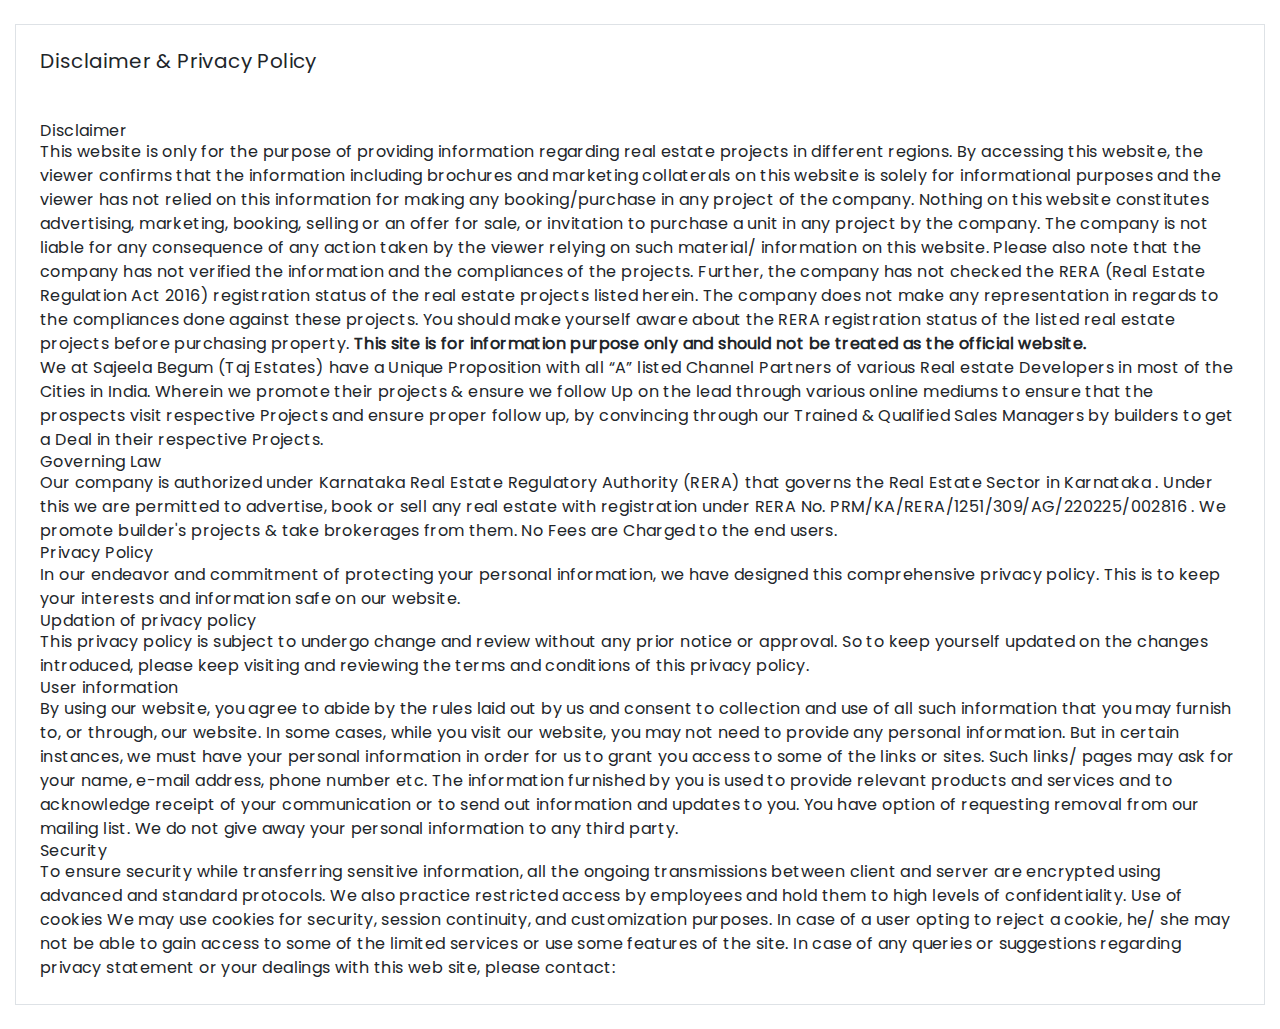
<file: disclaimer.html>
<!DOCTYPE html>
<html lang="en">

<head>
    <title>Prestige Group</title>
    <meta charset="utf-8" />
    <meta name="viewport" content="width=device-width, initial-scale=1" />
    <meta name="description" content="Prestige Group, Bangalore" />
    <meta name="keywords" content="Prestige Group, Bangalore" />
    <link rel="shortcut icon" href="" type="image/svg" />
    <link rel="stylesheet" href="css/bootstrap.min.css" />
    <link rel="stylesheet" href="css/style.css" />
</head>
</head>

<body>
    <main>
        <section class="disclaimer py-4">
            <div class="container-fluid">
                <div class="border p-4">
                    <h5 class="dis-title">Disclaimer & Privacy Policy</h5>

                    <h6 class="sub-dec-t mt-5">Disclaimer</h6>
                    <p>This website is only for the purpose of providing information regarding real estate projects in
                        different regions. By accessing this website, the viewer confirms that the information including
                        brochures and marketing collaterals on this website is solely for informational purposes and the
                        viewer has not relied on this information for making any booking/purchase in any project of the
                        company. Nothing on this website constitutes advertising, marketing, booking, selling or an
                        offer for sale, or invitation to purchase a unit in any project by the company. The company is
                        not liable for any consequence of any action taken by the viewer relying on such material/
                        information on this website.
                        Please also note that the company has not verified the information and the compliances of the
                        projects. Further, the company has not checked the RERA (Real Estate Regulation Act 2016)
                        registration status of the real estate projects listed herein. The company does not make any
                        representation in regards to the compliances done against these projects. You should make
                        yourself aware about the RERA registration status of the listed real estate projects before
                        purchasing property.
                        <b>This site is for information purpose only and should not be treated as the official
                            website.</b>
                    </p>
                    <p>We at Sajeela Begum (Taj Estates) have a Unique Proposition with all “A” listed Channel Partners of various Real
                        estate Developers in most of the Cities in India. Wherein we promote their projects & ensure we
                        follow Up on the lead through various online mediums to ensure that the prospects visit
                        respective Projects and ensure proper follow up, by convincing through our Trained & Qualified
                        Sales Managers by builders to get a Deal in their respective Projects.</p>

                    <h6 class="sub-dec-t">Governing Law</h6>
                    <p>Our company is authorized under Karnataka Real Estate Regulatory Authority (RERA) that governs the Real Estate Sector in Karnataka . Under this we are permitted to advertise, book or sell any real estate with registration under RERA No. PRM/KA/RERA/1251/309/AG/220225/002816 . We promote builder's projects & take brokerages from them. No Fees are Charged to the end users.</p>
                    
                    <h6 class="sub-dec-t">Privacy Policy</h6>
                    <p>In our endeavor and commitment of protecting your personal information, we have designed this comprehensive privacy policy. This is to keep your interests and information safe on our website.</p>
                    <h6 class="sub-dec-t">Updation of privacy policy</h6>
                    <p>This privacy policy is subject to undergo change and review without any prior notice or approval. So to keep yourself updated on the changes introduced, please keep visiting and reviewing the terms and conditions of this privacy policy.</p>
                    <h6 class="sub-dec-t">User information</h6>
                    <p>By using our website, you agree to abide by the rules laid out by us and consent to collection and use of all such information that you may furnish to, or through, our website. In some cases, while you visit our website, you may not need to provide any personal information. But in certain instances, we must have your personal information in order for us to grant you access to some of the links or sites. Such links/ pages may ask for your name, e-mail address, phone number etc. The information furnished by you is used to provide relevant products and services and to acknowledge receipt of your communication or to send out information and updates to you. You have option of requesting removal from our mailing list. We do not give away your personal information to any third party.</p>
                    <h6 class="sub-dec-t">Security</h6>
                    <p>To ensure security while transferring sensitive information, all the ongoing transmissions between client and server are encrypted using advanced and standard protocols. We also practice restricted access by employees and hold them to high levels of confidentiality. Use of cookies We may use cookies for security, session continuity, and customization purposes. In case of a user opting to reject a cookie, he/ she may not be able to gain access to some of the limited services or use some features of the site. In case of any queries or suggestions regarding privacy statement or your dealings with this web site, please contact:</p>
                </div>
            </div>
        </section>
    </main>
</body>

</html>
</file>
<file: css/style.css>
/* fonts */
@font-face {
  font-family: "popins";
  font-display: swap;
  src: url("../fonts/Poppins-Regular.ttf");
}
@font-face {
  font-family: "popins_bold";
  font-display: swap;
  src: url("../fonts/Poppins-SemiBold.ttf");
}
@font-face {
  font-family: "NovaSquare";
  font-display: swap;
  src: url("../fonts/NovaSquare-Regular.ttf");
}

:root {
  --black: #272727;
  --darkblue: #9b8f39;
  --darkblue1: #dbb052;
  --lightblue: #f1f9f9;
  --yellow: #f8bc03;
  --white: #fff;
  --slaty: #c8935f;
  --slaty_1: #565249;
  --transition: all 0.4s ease-in-out;
  --shadow: 0px 4px 63px 0px rgba(15, 28, 51, 0.1);
  --shadow_1: 0 10px 20px rgb(24 19 19 / 19%), 0 6px 6px rgb(0 0 0 / 23%);
}

img {
  max-width: 100%;
}
body {
  counter-reset: section;
}
figure {
  margin: 0;
}
* {
  scrollbar-width: auto;
  scrollbar-color: var(--black) #ffffff;
}
*::-webkit-scrollbar {
  width: 10px;
}
*::-webkit-scrollbar-track {
  background: var(--black);
}
*::-webkit-scrollbar-thumb {
  background-color: var(--darkblue);
  border-radius: 2px;
  border: 5px solid transparent;
}
/*default Css Start Here*/
body,
p,
h1,
h2,
h3,
h4,
h5,
h6,
ul,
li {
  margin: 0px;
  padding: 0;
}
* {
  text-decoration: none;
  outline: none;
  border: 0;
  font-family: "popins";
  list-style: none;
  letter-spacing: 0.4px;
}
button:focus {
  outline: 0;
}
a:hover {
  text-decoration: none;
  outline: none;
  color: inherit;
}
button {
  cursor: pointer;
}
/*default Css End Here*/
/* common classes */
.NovaSquareFont {
  font-family: "NovaSquare";
}
.popinsBoldFont {
  font-family: "popins_bold";
}
.appbtn {
  padding: 15px 20px;
  color: var(--white);
  font-weight: 600;
  display: inline-block;
  font-size: 17px;
  border-radius: 15px 0;
  transition: var(--transition);
  letter-spacing: 2px;
  text-transform: uppercase;
}
.appbtn:hover {
  background: #71692c;
  color: #fff;
}
.gradient {
  background-color: #9b8f39;
}
.overlay.active {
  background: rgba(0, 0, 0, 0.8);
  position: fixed;
  display: block;
  width: 100%;
  height: 100%;
  z-index: 8;
  left: 0;
  top: 0;
  opacity: 70%;
  -webkit-transition: var(--transition);
  transition: var(--transition);
}
.container {
  max-width: 100%;
  margin: 0 auto;
}

/*Navbar Codes Start From Here*/
/* .AppHeader{} */
.AppHeader {
  background: #fff;
  transition: var(--transition);
}
.HeaderFixed {
  position: fixed;
  left: 0;
  right: 0;
  top: 0;
  z-index: 9;
  background: #ffffffb0;
  backdrop-filter: blur(6px);
}
.logo {
  z-index: 1;
  padding: 0px 12px 0px 22px; /* background: #9b8f39; */
}
.AppNavbar .navlinks {
  font-size: 16px;
  color: #000;
  display: block;
  padding: 30px 25px;
  transition: all 0.2s ease;
  font-family: "popins_bold";
  position: relative;
}
.AppNavbar .navlinks::after {
  position: absolute;
  content: "";
  bottom: 15px;
  background: linear-gradient(180deg, #f9c629d1, #2d3138ed);
  height: 4px;
  width: 0%;
  left: 50%;
  transform: translate(-50%, 0);
  transition: var(--transition);
}
.AppNavbar .navlinks.active,
.AppNavbar a:hover {
  color: var(--yellow);
}
.AppNavbar .navlinks.active::after,
.AppNavbar a:hover::after {
  width: 70%;
}
.headrConNo {
  color: var(--white);
  gap: 0 15px;
  padding: 13px 25px;
}
.headrConNo .texthelp {
  font-size: 18px;
  color: var(--white);
  font-weight: 600;
}
.headrConNo .text {
  font-size: 23px;
  color: var(--white);
  font-weight: 600;
}
.headrConNo .callsvg {
  animation: rotateSvg 2s infinite;
  width: 32px;
}
/*Navbar Codes End From Here*/

.logo-absolute {
  position: absolute;
  left: 0;
  top: 0;
  z-index: 9;
  border-radius: 0 0 8px 0;
  display: block;
}
.logo-absolute img {
  height: 121px;
  padding-left: 15px;
}

select#sources1 {
  padding: 15px 10px 15px 25px;
  margin-bottom: 31px;
  background: transparent;
  border: 1px solid var(--white);
  border-radius: 11px 0;
  height: calc(3.25rem + 2px);
}
select#sources2 {
  padding: 6px 15px;
  margin-bottom: 15px;
}
/*Slider And From Codes Start From Here*/
.bannerSection {
  position: relative;
  z-index: 2;
}
.bannerSection::after {
  content: "";
  position: absolute;
  left: 0;
  right: 0;
  top: 0;
  bottom: 0;
  height: 100%;
  width: 100%;
  background: #2d313847;
  z-index: 1;
}
.bannerSection .carousel-inner .sliderimg {
  aspect-ratio: 21/9.7;
  object-fit: cover;
}
.bannerSection .carousel-indicators {
  left: 0;
  width: fit-content;
  bottom: 0;
  margin-left: 25px;
}
.bannerSection .carousel-indicators li {
  cursor: pointer;
  height: 8px;
  width: 50px;
  border-radius: 2px;
}
.carousel-indicators .active {
  background: var(--yellow);
}

.bannercontentdiv {
  position: absolute;
  left: 40px;
  top: 50%;
  transform: translate(0, -50%);
  z-index: 2;
  background: #51545c9c;
  width: fit-content;
  padding: 25px;
  border-radius: 8px;
}
.bannercontentdiv .projectname {
  font-size: 45px;
  color: #fff;
  margin-bottom: 15px;
  font-weight: 600;
}
.bannercontentdiv .projlocation {
  font-size: 20px;
  color: #fff;
  font-weight: 600;
  display: block;
  margin-bottom: 10px;
}
.bannercontentdiv .typodiv {
  font-size: 25px;
  width: fit-content;
  padding: 5px 15px;
  border-radius: 15px 0;
}
.bannercontentdiv .keyhightlight {
  margin: 24px 0;
}
.bannercontentdiv .keyhightlight li {
  font-size: 18px;
  margin-bottom: 10px;
  color: #fff;
}
.bannercontentdiv .keyhightlight li img {
  width: 22px;
  filter: brightness(16.5);
}
.bannercontentdiv .startingprice {
  padding: 15px;
  border-radius: 20px 0;
  display: flex;
  justify-content: center;
  align-items: center;
}
.bannercontentdiv .pricetext {
  font-size: 50px;
  transform: scale(0.9);
  animation: zoomin-out1 2s infinite;
}
.bannercontentdiv .textstart {
  font-size: 22px;
  color: #fff;
  font-size: 22px;
  display: inline-block;
}

.bannerForm {
  position: absolute;
  z-index: 2;
  bottom: 0;
  right: 0;
  padding: 23px;
  width: 22%;
  border-radius: 15px 0 0 0;
}
.bannerForm .heading {
  font-size: 23px;
  margin-bottom: 15px;
  padding: 8px 15px;
  border-radius: 10px 0;
  width: 100%;
  gap: 0 8px;
  color: var(--white);
}
.bannerForm .heading img {
  width: 40px;
  animation: zoomin-out 2s infinite;
  width: 29px;
}
.bannerForm .flexdiv {
  flex-wrap: wrap;
}
.bannerForm .flexdiv .inputbox {
  margin-bottom: 8px;
  width: 100%;
}
.bannerForm .flexdiv input {
  padding: 8px 13px;
  background: var(--white);
  border-radius: 10px 0;
}
.bannerForm .appbtn {
  width: 100%;
  margin: 0 0 0 auto;
}
/*Slider And From Codes End From Here*/

.patch-images {
  position: absolute;
  bottom: 15%;
  left: 45%;
  width: 15%;
  z-index: 99;
}

.properties_section {
  padding: 70px 0;
}
.properties_section .flexdiv {
  gap: 41px 32px;
}
.properties_section .proj-heading {
  font-size: 45px;
  margin-bottom: 40px;
  color: #000;
  text-transform: uppercase;
}
.properties_section .custom-col {
  box-shadow: rgba(100, 100, 111, 0.2) 0px 7px 29px 0px;
  padding: 0;
  border-radius: 10px;
  margin-right: 30px;
}
/* .properties_section .custom-col:nth-child(3n){margin-right: 0;} */
.properties_section .cotnetdiv {
  padding: 15px;
  text-align: center;
}
.properties_section .pro-add {
  font-size: 18px;
  margin-bottom: 4px;
}
.properties_section .pro-name {
  font-size: 22px;
  color: #9b8f39;
  font-weight: 600;
  border-bottom: 1px solid #e5e5e5;
  padding-bottom: 5px;
}
.properties_section .proj-typology {
  display: block;
  margin: 10px 0; /* width: fit-content; */
  background: #9b8f39;
  font-weight: 600;
  font-size: 14px;
  padding: 6px 10px;
  border-radius: 8px 0 8px 0;
  color: #fff;
}
.properties_section .pro-price {
  margin-bottom: 15px;
  font-size: 21px;
  margin-top: 15px;
}
.properties_section .btnsdiv .appbtn {
  display: block;
  padding: 8px 17px;
  border-radius: 8px 0 8px 0;
  font-size: 15px;
}
.properties_section .stickydiv {
  position: absolute;
      top: 13px;
    left: 11px;
        background: #fff;
    padding: 4px 9px;
    border-radius: 11px;
    font-size: 13px;
    font-weight: 800;
}

/* .contact-container */
/* .contact-container {padding: 35px 0;}
  .contact-container .formdiv {padding: 15px;border-radius: 5px 0; margin-bottom: 25px;}
  .contact-container .formdiv .heading {font-size: 20px;}
  .contact-container .formdiv p {margin-bottom: 8px;font-size: 14px;}
  .contact-container .formdiv .flexfields input{margin-bottom: 8px; font-size: 14px;}
  .contact-container .projectname {font-size: 20px;margin-bottom: 8px;}
  .contact-container .projlocation {margin-bottom: 8px;font-size: 17px;}
  .contact-container .contentdiv p {margin-bottom: 10px;font-size: 14px;text-align: left;letter-spacing: 0.9px;} */

/* contact - Form section */
.contact-container {
  background: var(--black);
  color: var(--white);
  padding: 100px 0;
}
.contact-container .formdiv {
  padding: 30px 42px;
  border: 1px solid currentColor;
  border-radius: 15px 0;
}
.contact-container .formdiv .heading {
  font-size: 35px;
  margin-bottom: 20px;
}
.contact-container .formdiv p {
  margin-bottom: 22px;
}
.contact-container .formdiv .flexfields {
  width: 100%;
  margin: 0 auto;
}
.contact-container .formdiv .flexfields input {
  padding: 15px 10px 15px 25px;
  margin-bottom: 31px;
  background: transparent;
  border: 1px solid var(--white);
  color: var(--white);
  border-radius: 11px 0;
}
.contact-container .formdiv input::placeholder {
  color: var(--white);
}
.contact-container .formdiv .col-md-6 {
  flex: 0 0 48%;
  max-width: 48%;
  padding: 0;
}
.contact-container .appbtn {
  width: 47%;
  font-size: 15px;
}
.contact-container .contentdiv {
  width: 50%;
}
.contact-container .projectname {
  font-size: 35px;
  margin-bottom: 18px;
}
.contact-container .projlocation {
  font-size: 25px;
  display: inline-block;
  margin-bottom: 18px;
}
.contact-container .contentdiv p {
  margin-bottom: 18px;
  text-align: justify;
  letter-spacing: 0.7px;
}
/*End contact - Form section */

/* Start .sitefooter */
.sitefooter {
  background: #9b8f39 url(../images/pattern1.png);
  padding: 70px 0;
  color: var(--white);
}
.sitefooter .pera {
  margin-bottom: 10px;
}
.sitefooter .appbtn {
  padding: 8px 15px;
  border-radius: 8px 0;
  font-size: 14px;
  width: fit-content;
  display: flex;
  margin: 0 auto;
  margin-bottom: 15px;
}
.sitefooter .rera-text {
  margin-bottom: 8px;
  gap: 0 15px;
}
.sitefooter .rera_no {
  margin-top: 8px;
  gap: 15px;
}
.sitefooter .gtfdiv {
  gap: 0 15px;
  padding-bottom: 8px;
  font-size: 14px;
}
.sitefooter .gtfdiv a {
  color: #ffffff;
}
/* End .sitefooter */

/* mobile-section-footer */
.mobile-section-footer {
  display: none;
  position: fixed;
  left: 0;
  right: 0;
  bottom: 0;
  width: 100%;
  background: var(--black);
  color: var(--white);
  padding: 5px 0;
}
.mobile-section-footer a {
  display: block;
  font-size: 14px;
  padding: 6px 8px;
  color: currentColor;
  border: 1px solid currentColor;
  border-radius: 5px 0;
}
/* .mobile-section-footer a:last-child{ border-right: 0;} */

/* #customModal */
.modal .modal-content {
  padding: 10px;
}
.modal-dialog .modal-head {
  font-size: 28px;
}
.modal .form-control {
  padding: 8px 15px;
}
.modal .flexdiv {
  margin-bottom: 6px;
}
.modal .modal-para {
  padding-bottom: 10px;
  font-size: 20px;
}
.modal .appbtn {
  padding: 12px;
  border-radius: 5px 0;
}

.modal-body {
  display: flex;
  flex-wrap: wrap;
  padding: 0;
}

.left_col,
.right_col {
  max-width: 50%;
  flex: 0 0 50%;
  padding: 10px;
}
/* div#customModal .modal-dialog.modal-dialog-centered {
    max-width: 984px;
} */
div#customModal .modal-body {
  display: block;
  flex-wrap: wrap;
  padding: 0;
}

@media (max-width: 1600px) {
  .AppNavbar .navlinks {
    padding: 30px 10px;
  }
  .headrConNo {
    padding: 12px 17px;
  }
  .bannercontentdiv .projectname {
    font-size: 41px;
  }
}
@media (max-width: 1480px) {
  .container {
    max-width: 99%;
  }
  .headrConNo {
    padding: 2px 17px;
  }
  .AppNavbar .navlinks {
    font-size: 15px;
    padding: 19px 8px;
  }
  .AppHeader .logo {
    padding: 1px 12px 1px 12px;
  }
  .logo img {
    height: 52px;
  }
  .bannerSection .carousel-inner .sliderimg {
    aspect-ratio: 21/8.7;
  }
  .bannercontentdiv {
    padding: 20px;
  }
  .bannercontentdiv .projlocation {
    margin-bottom: 6px;
  }
  .bannercontentdiv .projectname {
    margin-bottom: 11px;
    font-size: 36px;
  }
  .bannercontentdiv .typodiv {
    font-size: 19px;
  }
  .bannercontentdiv .pricetext {
    font-size: 37px;
  }
  .bannercontentdiv .keyhightlight {
    margin: 18px 0;
  }
  .bannercontentdiv .keyhightlight li {
    font-size: 16px;
  }
  .bannercontentdiv .keyhightlight li img {
    width: 18px;
  }
  .bannerForm .heading {
    font-size: 17px;
  }
  .bannerForm .heading img {
    width: 25px;
  }
  .commonheading .projectname {
    font-size: 28px;
  }
  .appbtn {
    font-size: 15px;
    padding: 14px 16px;
    border-radius: 5px 0;
  }
}
@media (max-width: 1366px) {
  select#sources1 {
    padding: 7px 10px 7px 10px;
    margin-bottom: 17px;
    border-radius: 7px 0;
    height: calc(2.35rem + 2px);
  }
  .headrConNo .text {
    font-size: 20px;
  }
  .headrConNo .callsvg {
    width: 24px;
  }
  .bannerForm {
    padding: 8px;
    border-radius: 8px 0 0 0;
  }
  .bannerForm .flexdiv input {
    padding: 9px 10px;
    border-radius: 5px 0;
  }
  .bannerForm .heading {
    margin-bottom: 8px;
    border-radius: 5px 0;
    padding: 12px 15px;
  }

  .contact-container {
    padding: 58px 0;
  }
  .contact-container .contentdiv {
    width: 54%;
  }
  .contact-container .formdiv .col-md-6 {
    flex: 0 0 100%;
    max-width: 100%;
  }
  .contact-container .formdiv .heading {
    font-size: 25px;
    margin-bottom: 6px;
  }
  .contact-container .formdiv p {
    margin-bottom: 10px;
  }
  .contact-container .appbtn {
    width: 100%;
  }
  .contact-container .formdiv .flexfields input {
    padding: 7px 10px 7px 10px;
    margin-bottom: 17px;
    border-radius: 6px 0;
  }
  .contact-container .projlocation {
    margin-bottom: 10px;
    font-size: 20px;
  }
  .contact-container .projectname {
    font-size: 25px;
  }
  .contact-container .contentdiv p {
    margin-bottom: 17px;
    font-size: 15px;
  }
}
@media (max-width: 1280px) {
}

/* if need chnage 768 to 767 */
@media (max-width: 767px) {
  .bannercontentdiv .startingprice {
    padding: 15px;
    border-radius: 20px 0;
    display: block;
  }
  .properties_section .custom-col {
    margin-right: unset;
    margin: 10px;
  }
  .modal .modal-body {
    flex-direction: column;
  }
  .left_col,
  .right_col {
    max-width: 100%;
    flex: 0 0 50%;
    padding: 10px;
  }
  .properties_section .stickydiv {
    position: absolute;
    top: -31px;
    left: -8px;
  }
  .properties_section .stickydiv img {
    width: 39% !important;
  }
  .container {
    max-width: 98%;
  }
  /* .flex-wrap-mb */
  .flex-wrap-mb {
    flex-wrap: wrap;
  }
  .w-100-mb {
    width: 100% !important;
  }
  /* .appbtn */
  .appbtn {
    font-size: 14px;
    padding: 10px 15px;
  }
  .AppHeader {
    position: fixed;
    left: 0;
    right: 0;
    width: 100%;
    background: #fff;
    z-index: 9;
  }
  /* .commonheading */
  .headerflexdiv {
    display: block !important;
  }
  .logodiv {
    padding: 8px 0;
    margin: 0 auto;
    display: flex;
    justify-content: center;
    border-bottom: 1px solid #fff;
  }
  .AppHeader .logo {
    padding: 8px 0px;
    width: 100%;
    display: flex !important;
    justify-content: center;
    border-bottom: 1px solid var(--black); /* background: var(--black); */
  }
  .AppNavbar {
    position: fixed;
    width: 80%;
    top: 0;
    bottom: 0;
    left: -100%;
    right: 0;
    z-index: 9;
    background: #fff;
    display: block !important;
    transition: var(--transition);
  }
  .AppNavbar.active {
    left: 0;
  }
  .AppNavbar .navlinks {
    font-size: 14px;
    padding: 10px 10px;
    color: var(--black);
    border-bottom: 1px solid var(--black);
  }
  .headrConDiv {
    position: relative;
  }
  .headrConNo .callsvg {
    width: 18px;
  }
  .headrConNo .texthelp {
    font-size: 14px;
  }
  .headrConNo .text {
    font-size: 16px;
  }
  .menuIcoin {
    display: block !important;
    position: absolute;
    right: 35px;
    padding-top: 5px;
    top: 50%;
    transform: translate(10px, -50%);
  }

  .logo-absolute {
    position: unset;
    text-align: center;
  }
  .logo-absolute img {
    height: 70px;
  }

  .AppNavbar .navlinks.active,
  .AppNavbar a:hover {
    border-bottom: 1px solid var(--yellow);
  }
  .AppNavbar .navlinks.active::after,
  .AppNavbar a:hover::after {
    display: none;
  }
  .bannerSection::after,
  .bannercontentdiv,
  .bannerForm {
    position: unset;
  }
  .bannerSection .carousel-inner .sliderimg {
    aspect-ratio: 18/12.7;
  }

  #bannerSliderControl {
    padding-top: 120px;
  }
  /* .bannercontentdiv */
  .bannercontentdiv {
    transform: translate(0, 0);
    padding: 15px;
    width: 100%;
  }
  .bannercontentdiv .projlocation {
    margin-bottom: 8px;
    font-size: 14px;
  }
  .bannercontentdiv .projectname {
    margin-bottom: 8px;
    font-size: 27px;
  }
  .bannercontentdiv .typodiv {
    font-size: 17px;
    border-radius: 5px 0;
  }
  .bannercontentdiv .keyhightlight {
    margin: 12px 0;
  }
  .bannercontentdiv .keyhightlight li {
    font-size: 14px;
    margin-bottom: 7px;
  }

  /* .bannerForm */
  .bannerForm {
    width: 100%;
    background: var(--black);
  }
  .bannerForm .heading {
    font-size: 16px;
    padding: 10px;
  }

  .patch-images {
    position: absolute;
    bottom: 0px;
    left: 5%;
    width: 30%;
    z-index: 99;
    top: 20%;
  }
  /* .properties_section */
  .properties_section {
    padding: 29px 0;
  }
  .properties_section .proj-heading {
    font-size: 29px;
    margin-bottom: 0;
  }

  /* .contact-container */
  .contact-container {
    padding: 35px 0;
  }
  .contact-container .formdiv {
    padding: 15px;
    border-radius: 5px 0;
    margin-bottom: 25px;
  }
  .contact-container .formdiv .heading {
    font-size: 20px;
  }
  .contact-container .formdiv p {
    margin-bottom: 8px;
    font-size: 14px;
  }
  .contact-container .formdiv .flexfields input {
    margin-bottom: 8px;
    font-size: 14px;
  }
  .contact-container .projectname {
    font-size: 20px;
    margin-bottom: 8px;
  }
  .contact-container .projlocation {
    margin-bottom: 8px;
    font-size: 17px;
  }
  .contact-container .contentdiv p {
    margin-bottom: 10px;
    font-size: 14px;
    text-align: left;
    letter-spacing: 0.9px;
  }

  /* .modal */
  .modal.modal1.show .modal1-dialog {
    background: #fff;
    padding: 0;
    margin: 0;
    height: 100%;
    width: 100%;
  }
  /* .modal-dialog{max-width: 388px;} */
  .modal.fade .modal-dialog {
    margin: 0;
    padding: 15px;
    display: flex;
    align-items: flex-start;
    height: 100%;
    overflow: hidden;
  }
  .modal-dialog .modal-head {
    font-size: 22px;
  }
  .modal-dialog .close {
    right: 0;
    top: 20px;
  }
  .modal-dialog .close span {
    font-size: 24px !important;
  }
  .modal .modal-content {
    border: 0;
  }
  .modal .form-control {
    padding: 7px;
  }
  .modal .modal-para {
    font-size: 19px;
  }
  /* .mobile-section-footer */
  .mobile-section-footer {
    display: flex;
    display: flex;
    gap: 0 5px;
    justify-content: space-around;
    z-index: 9;
  }
}

/* Keyframes */

@keyframes rotateSvg {
  0% {
    rotate: 10deg;
  }
  50% {
    rotate: -5deg;
  }
  100% {
    rotate: 10deg;
  }
}
@keyframes zoomin-out {
  50% {
    transform: scale(1.2);
  }
}
@keyframes zoomin-out1 {
  50% {
    transform: scale(1.01);
  }
}


   .bannerForm .inputbox {
        position: relative;
      }

      .bannerForm .invalid-data.existingCheck,
      .form-floating .invalid-data.existingCheck {
        position: absolute;
        top: 100%;
        z-index: 1;
        box-shadow: 1px 1px 5px rgb(169 169 169);
        left: 0;
        right: 0;
        border-radius: 8px 0;
        font-size: 14px;
        padding: 8px;
      }

      .modal .modal-content {
        text-align: center;
      }

      .modal-dialog .modal-head {
        margin-bottom: 10px;
      }

      @media only screen and (max-width:767px){
        #rera_Number p{
        font-size: 13px;
      }
      .AppNavbar{
        height: 100vh;
      }
      } 
      

@media only screen and (max-width:390px){
        #rera_Number p{
          font-size: 11px;
        }
      } 


@media only screen and (max-width:768px) and (max-width:1024px){
  .bannercontentdiv{
    position: static;
    width: auto;
    transform: translate(0,0);
  }
  .bannerForm{
    position: static;
    width: 100%;
    padding: 20px;
  }
  .patch-images{
    top: 15%;
  }
  .AppNavbar .navlinks{
    font-size: 10px;
  }
  .headrConNo .texthelp{
    font-size: 13px;
  }
  .headrConNo .text{
    font-size: 15px;
  }
  .logo img{
    height: 40px;
  }
}
</file>
